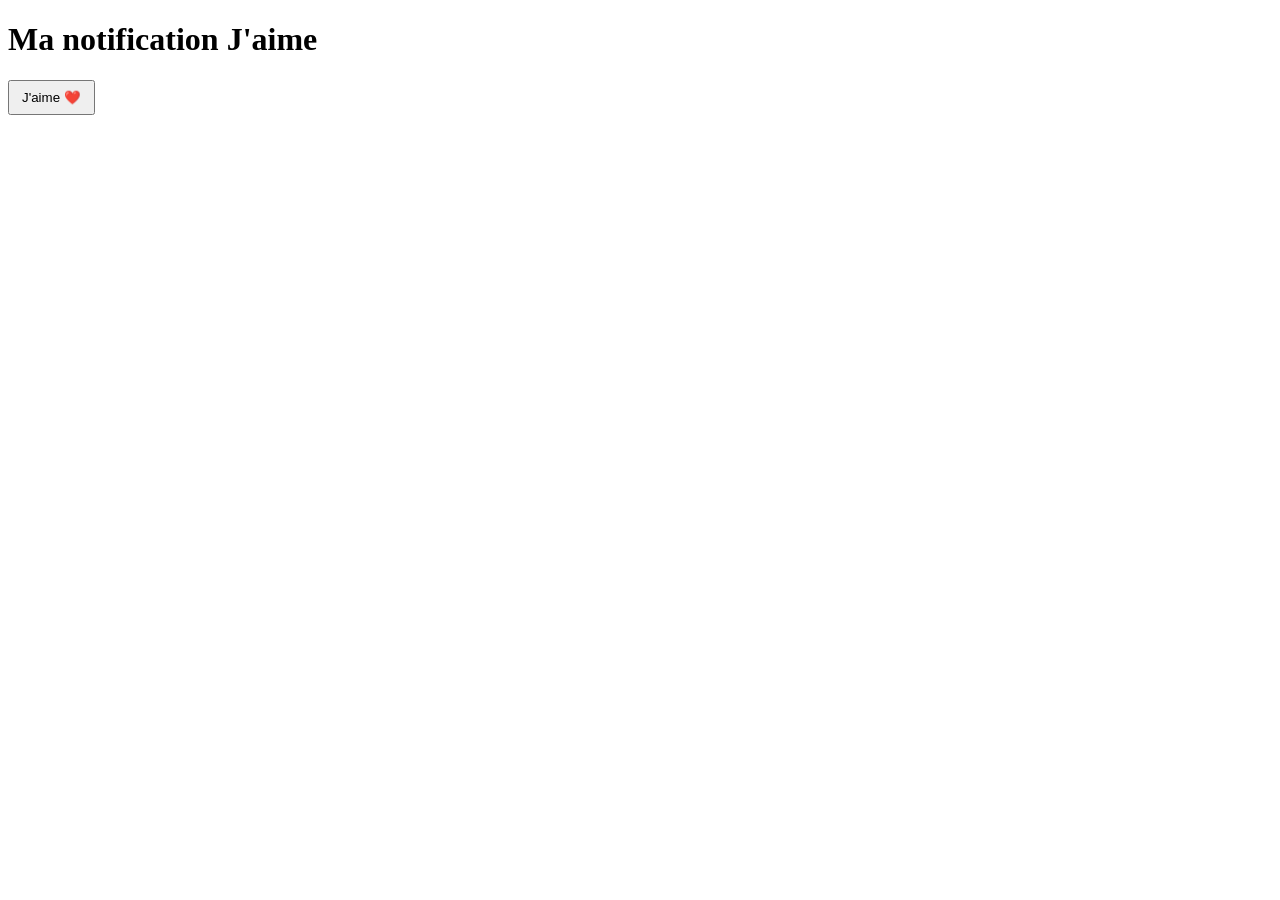
<file: Exo1/index.html>
<!DOCTYPE html>
<html lang="fr">
<head>
    <meta charset="UTF-8">
    <meta name="viewport" content="width=device-width, initial-scale=1.0">
    <title>Exo 1 - Notification J'aime</title>
    <link rel="stylesheet" href="./style.css">
    <script src="./script.js" defer></script>
</head>
<body>
    <h1>Ma notification J'aime</h1>

    <button id="like">J'aime ❤️</button>

    <p id="message"></p>
</body>
</html>
</file>
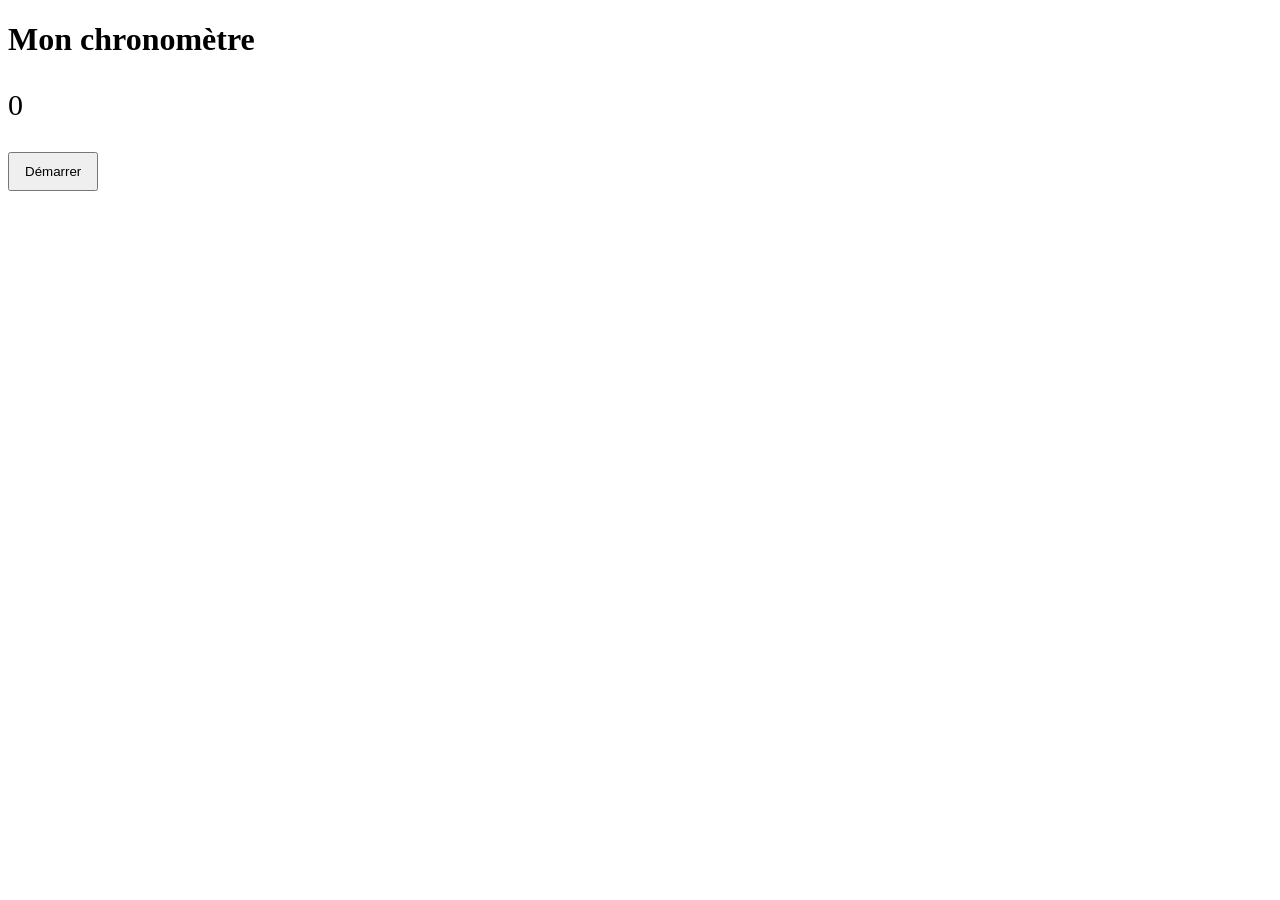
<file: Exo2/index.html>
<!DOCTYPE html>
<html lang="fr">
<head>
    <meta charset="UTF-8">
    <meta name="viewport" content="width=device-width, initial-scale=1.0">
    <title>Exo2 - Chronomètre</title>
    <link rel="stylesheet" href="./style.css">
    <script src="./script.js" defer></script>
</head>

<body>
    
    <h1>Mon chronomètre</h1>

    <p id="chrono">0</p>
    <button id="start">Démarrer</button>

</body>
</html>
</file>
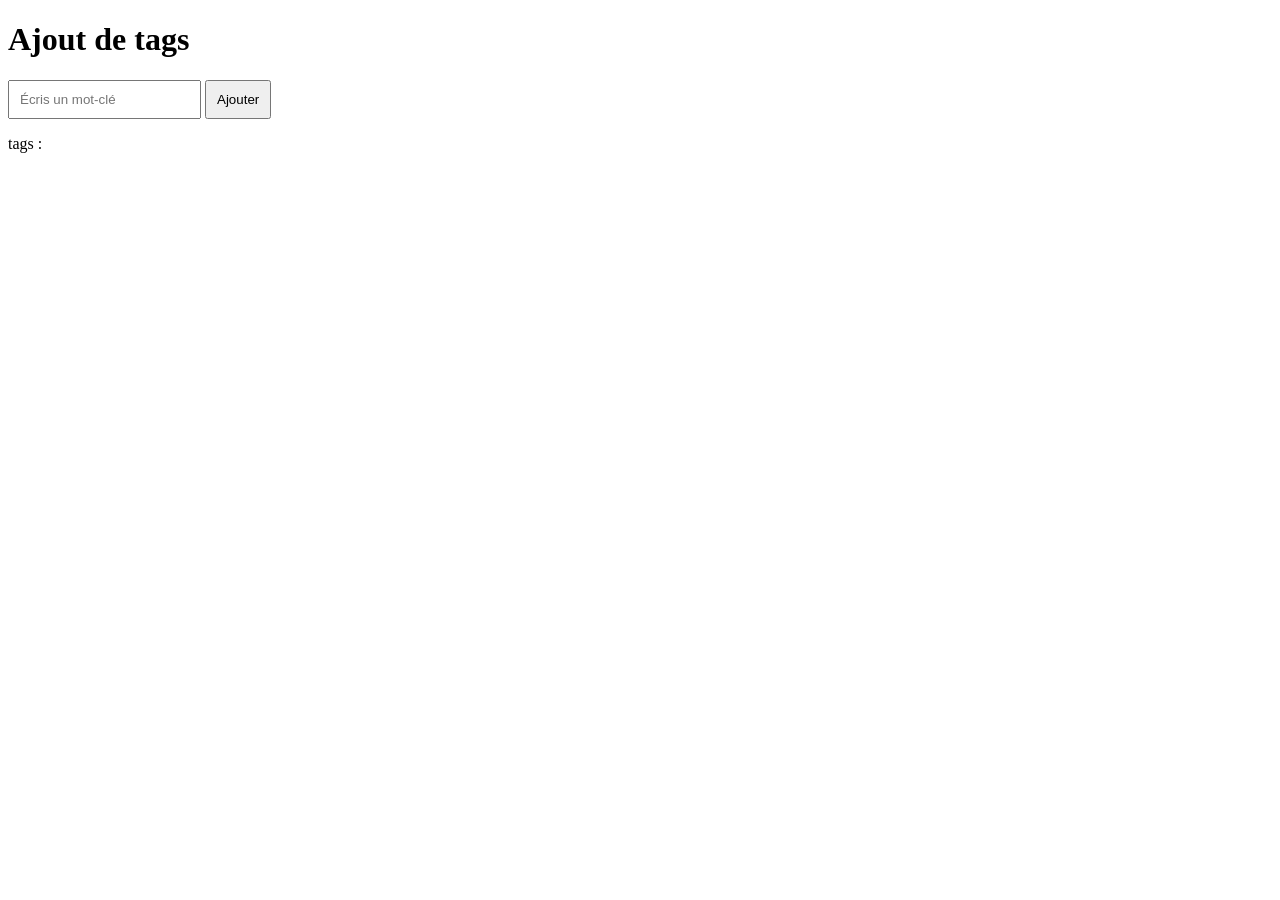
<file: Exo3/index.html>
<!DOCTYPE html>
<html lang="fr">
<head>
    <meta charset="UTF-8">
    <meta name="viewport" content="width=device-width, initial-scale=1.0">
    <title>Exo3 - Tags</title>
    <link rel="stylesheet" href="./style.css">
    <script src="./script.js" defer></script>
</head>

<body>

    <h1>Ajout de tags</h1>

    <input type="text" id="tagInput" placeholder="Écris un mot-clé">
    <button id="addTag">Ajouter</button>

    <p id="message"></p>
    <ul id="tagList"></ul>
    <p id="summary">tags :</p>

</body>
</html>
</file>
<file: Exo1/style.css>
button {
    padding: 8px 12px;
    cursor: pointer;
}

#message {
    color: green;
    opacity: 1;
    transition: opacity 0.5s ease;
}
</file>
<file: Exo2/style.css>
#chrono {
    font-size: 30px;
}

button {
    padding: 10px 15px;
    cursor: pointer;
}
</file>
<file: Exo3/style.css>
input {
    padding: 10px;
}

button {
    padding: 10px;
}

#tagList li {
    display: inline-block;
    background: pink;
    padding: 5px;
    margin: 3px;
}

#message {
    color: red;
}
</file>
